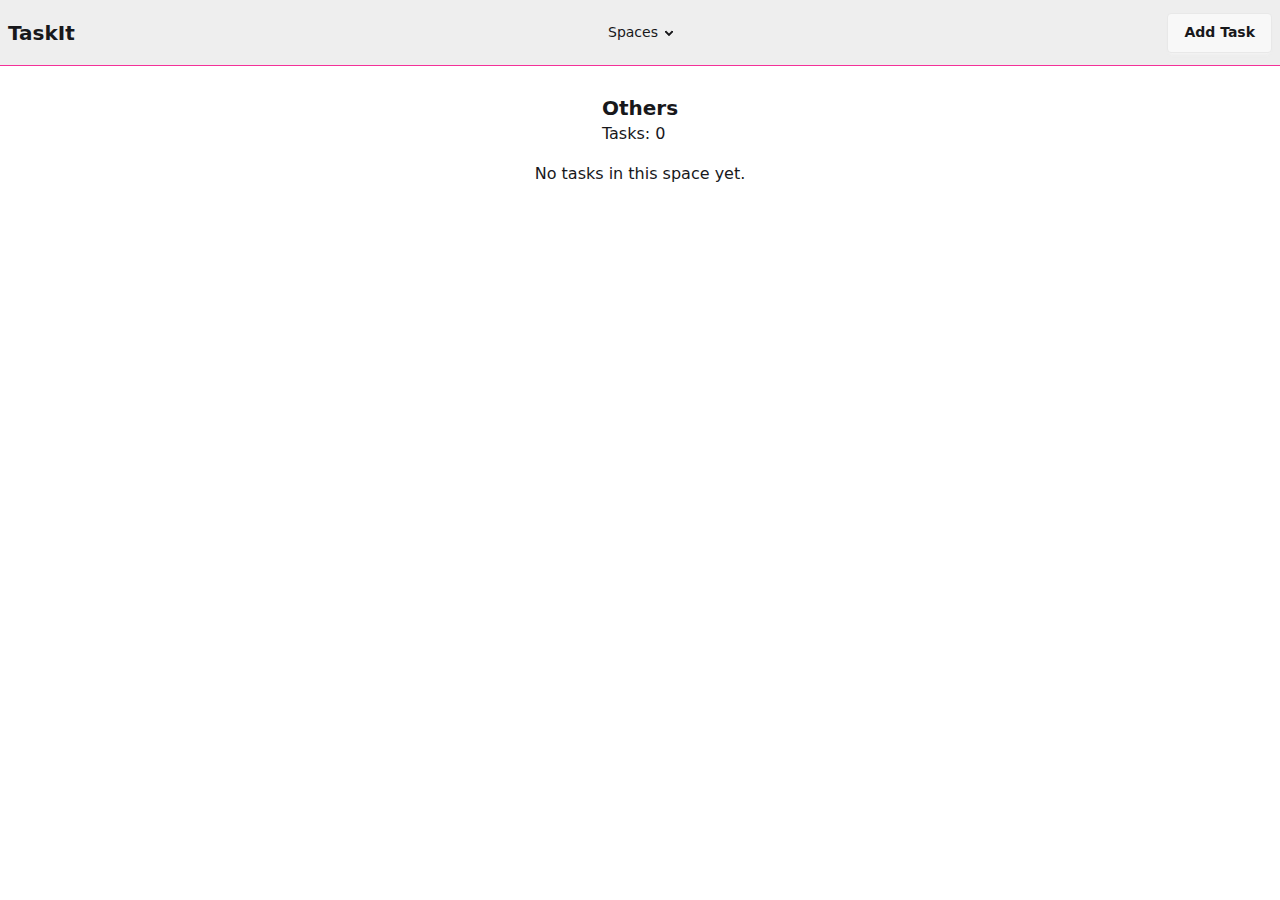
<file: index.html>
<!doctype html><html lang="en"><head><meta charset="UTF-8"/><meta name="viewport" content="width=device-width,initial-scale=1"/><title>TaskIt</title><script defer="defer" src="main.js"></script></head><body class="h-full flex flex-col"><header class="border-b border-secondary bg-base-300"><div class="lg:container mx-auto navbar"><div class="navbar-start"><div class="dropdown"><div tabindex="0" role="button" class="btn btn-ghost lg:hidden pl-1"><svg xmlns="http://www.w3.org/2000/svg" class="h-5 w-5" fill="none" viewBox="0 0 24 24" stroke="currentColor"><path stroke-linecap="round" stroke-linejoin="round" stroke-width="2" d="M4 6h16M4 12h8m-8 6h16"/></svg></div><ul tabindex="0" class="menu menu-sm dropdown-content rounded-box z-1 mt-3 w-52 p-2 shadow bg-base-300"><li><details><summary>Spaces</summary><ul class="spaces__list p-2 bg-base-300"><li><a>Others</a></li></ul></details></li></ul></div><h1 class="text-xl font-bold">TaskIt</h1></div><div class="navbar-center hidden lg:flex"><ul class="menu menu-horizontal px-1"><li><details><summary>Spaces</summary><ul class="spaces__list p-2 bg-base-300"><li><a>Others</a></li></ul></details></li></ul></div><div class="navbar-end"><button class="btn" onclick="modal.showModal()">Add Task</button><dialog id="modal" class="modal modal-bottom sm:modal-middle"><div class="modal-box sm:w-2xs"><form method="dialog"><button class="btn btn-sm btn-circle btn-ghost absolute right-2 top-2">✕</button></form><form id="task__form"><fieldset class="fieldset"><legend class="fieldset-legend">Title</legend><input id="task__title" class="input" placeholder="Type here" required/></fieldset><fieldset class="fieldset"><legend class="fieldset-legend">Description</legend><input id="task__description" class="input" placeholder="Type here"/><p class="label">Optional</p></fieldset><fieldset class="fieldset"><legend class="fieldset-legend">Due Date</legend><input id="task__dueDate" type="date" class="input"/></fieldset><fieldset class="fieldset"><legend class="fieldset-legend">Priority</legend><select id="task__priority" class="select"><option>Low</option><option>Medium</option><option>High</option></select></fieldset><fieldset class="fieldset"><legend class="fieldset-legend">Space</legend><input id="task__space" class="input" placeholder="Type here" list="spaces__list"/><datalist id="spaces__list" class="spaces__list"></datalist></fieldset><div class="modal-action"><button id="add__task" class="btn">Add</button></div></form></div></dialog></div></div></header><main class="flex-grow"><div id="content" class="lg:container mx-auto p-3 flex flex-col items-center justify-center h-full"></div></main></body></html>
</file>
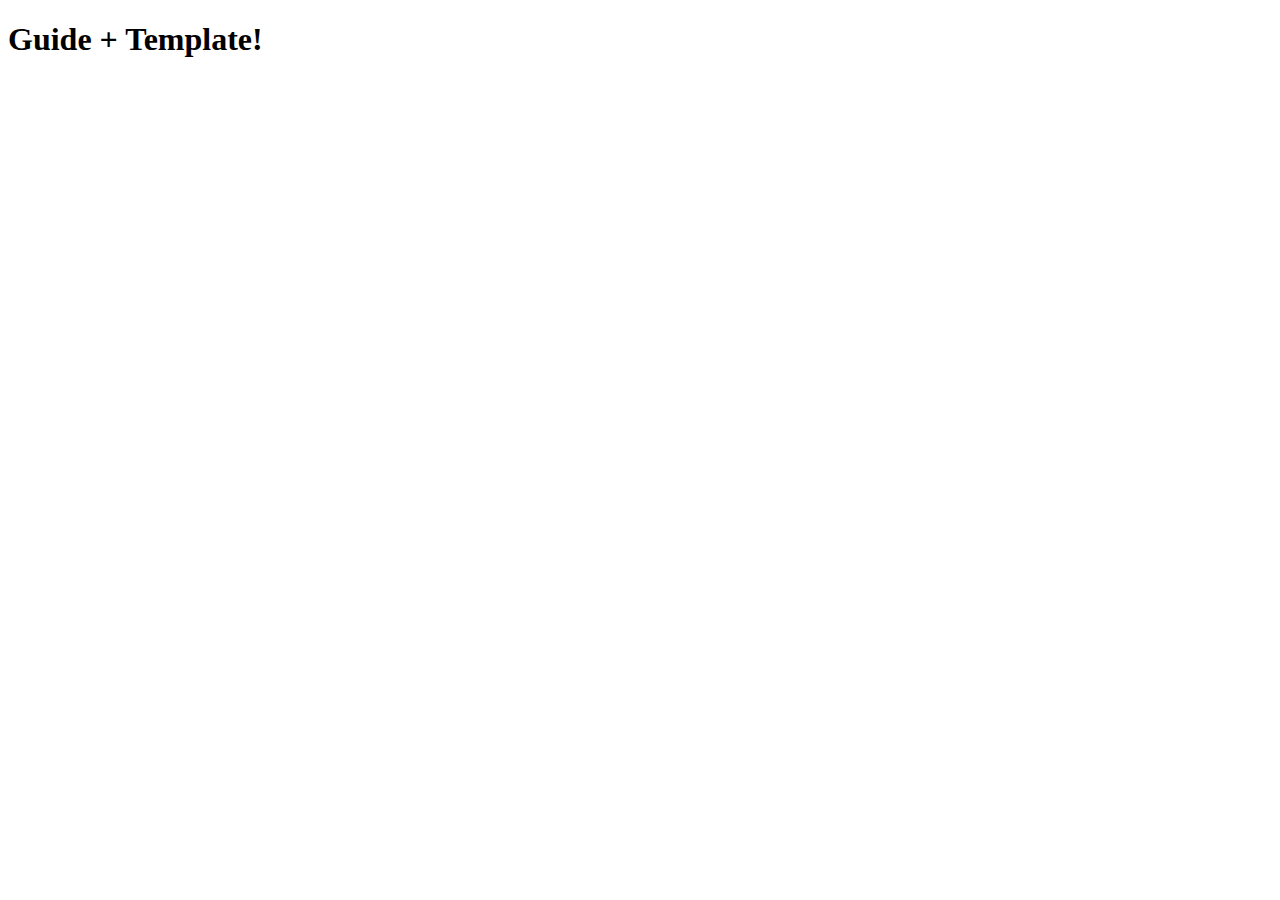
<file: src/template.html>
<!DOCTYPE html>
<html lang="en">
	<head>
		<meta charset="UTF-8" />
		<meta name="viewport" content="width=device-width, initial-scale=1.0" />
		<title>Webpack Guide</title>
	</head>
	<body
		class="bg-black text-amber-50 container mx-auto text-5xl text-center font-bold my-10">
		<h1>Guide + Template!</h1>
	</body>
</html>
</file>
